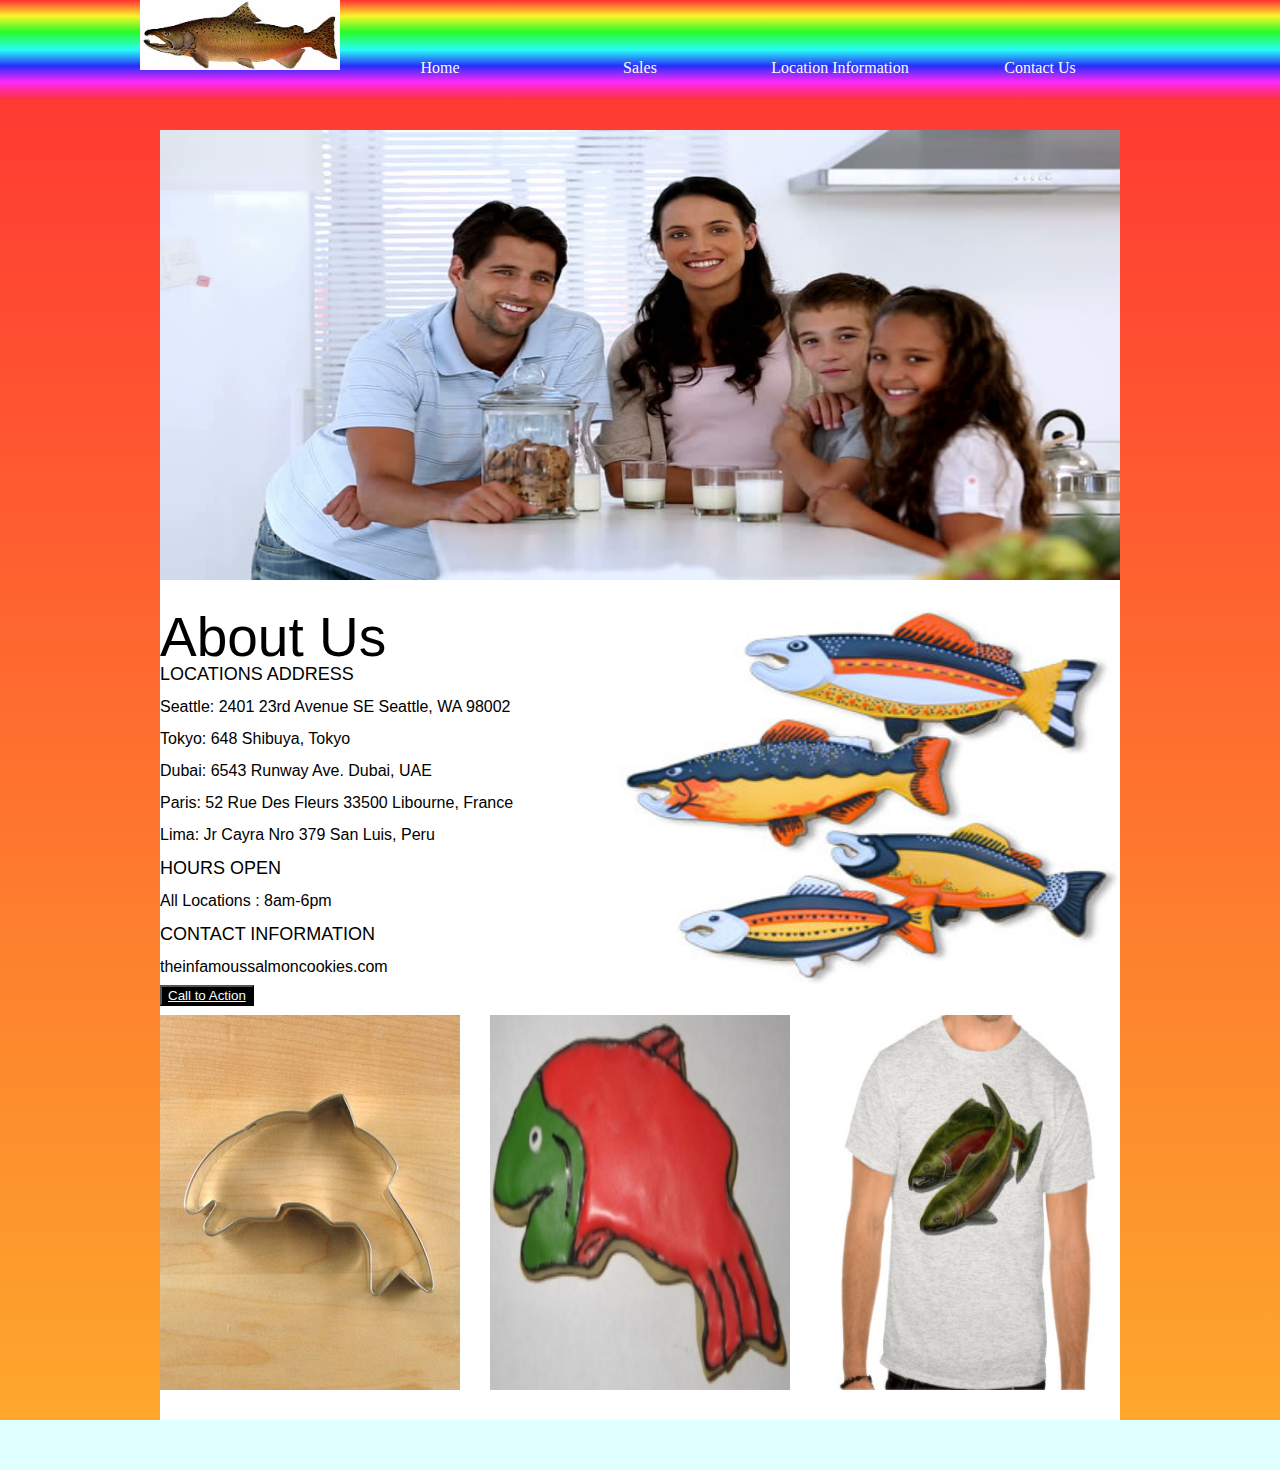
<file: index.html>
<!DOCTYPE html>

<html>
  <head>
    <meta charset="utf-8">
    <meta http-equiv="X-UA-Compatible" content="IE=edge">
    <title></title>
    <meta name="description" content="">
    <meta name="viewport" content="width=device-width, initial-scale=1">
    <link rel="stylesheet" href="./css/style.css">
    <link rel="stylesheet" href="./css/reset.css">
  </head>
  <body>
    <header>
      <nav>
        <a href="index.html">
          <img src="./img/chinook.png" id="chinook">
        </a>
        <div>
        <ul>
          <li class="navbutton"><a href="#">Home</a></li>
          <li class="navbutton"><a href="sales.html">Sales</a></li>
          <li class="navbutton"><a href="#">Location Information</a></li>
          <li class="navbutton"><a href="#">Contact Us</a></li>
        </ul>
      </div>
      </nav>
    </header>
    <main>
      <img src="./img/family.png" id="family">
      <div id="maindiv">
      <article>
        <h3 id="aboutus">About Us</h3>
        <section>
          <p><h3 class="title">LOCATIONS ADDRESS</h3><br>
  
            <p>Seattle: 2401 23rd Avenue SE Seattle, WA 98002</p><br>
            <p>Tokyo: 648 Shibuya, Tokyo </p><br>
            <p>Dubai: 6543 Runway Ave. Dubai, UAE</p><br>
            <p>Paris: 52 Rue Des Fleurs 33500 Libourne, France</p><br>
            <p>Lima: Jr Cayra Nro 379 San Luis, Peru</p><br>
        
          <h3 class="title">HOURS OPEN</h3><br>
            <p> All Locations : 8am-6pm</p><br>
          
          <h3 class="title">CONTACT INFORMATION</h3><br>
            <p>theinfamoussalmoncookies.com</p></p><br>
          <p>Lorem ipsum dolor sit amet consectetur adipisicing elit. Aliquam error consequatur quod maiores ut commodi omnis reiciendis quia cum incidunt? Dolorum quis explicabo eligendi odio laudantium mollitia cupiditate corrupti consectetur non soluta quisquam et quidem, nesciunt ab! Repellat inventore quas recusandae accusantium error eaque totam natus distinctio ab qui non voluptate doloremque perspiciatis iure eligendi cum, tenetur esse corporis neque unde porro dolorem, quos ratione! Dignissimos veniam eaque quia similique voluptatum dolores iste natus inventore, ratione aperiam. Recusandae quo, delectus aspernatur a ducimus voluptatum culpa nostrum facilis sequi est nulla!</p>
          <p>Lorem ipsum dolor sit amet consectetur adipisicing elit. Aliquam error consequatur quod maiores ut commodi omnis reiciendis quia cum incidunt? Dolorum quis explicabo eligendi odio laudantium mollitia cupiditate corrupti consectetur non soluta quisquam et quidem, nesciunt ab! Repellat inventore quas recusandae accusantium error eaque totam natus distinctio ab qui non voluptate doloremque perspiciatis iure eligendi cum, tenetur esse corporis neque unde porro dolorem, quos ratione! Dignissimos veniam eaque quia similique voluptatum dolores iste natus inventore, ratione aperiam. Recusandae quo, delectus aspernatur a ducimus voluptatum culpa nostrum facilis sequi est nulla!</p>
        </section>
        <button id="calltoaction"><a href="#">Call to Action</a></button>
      </article>
      </div>
      <img src="./img/fish.png" id="fish"> 
      <img alt="cookie-cutter"
      src="./img/cutter.png" id="cutter">
      <img src="./img/frosted-cookie.jpg " id="frosted-cookie">
      <img src="./img/shirt.png" id="shirt">
    </main>
    <footer></footer>

  </body>
</html>
</file>
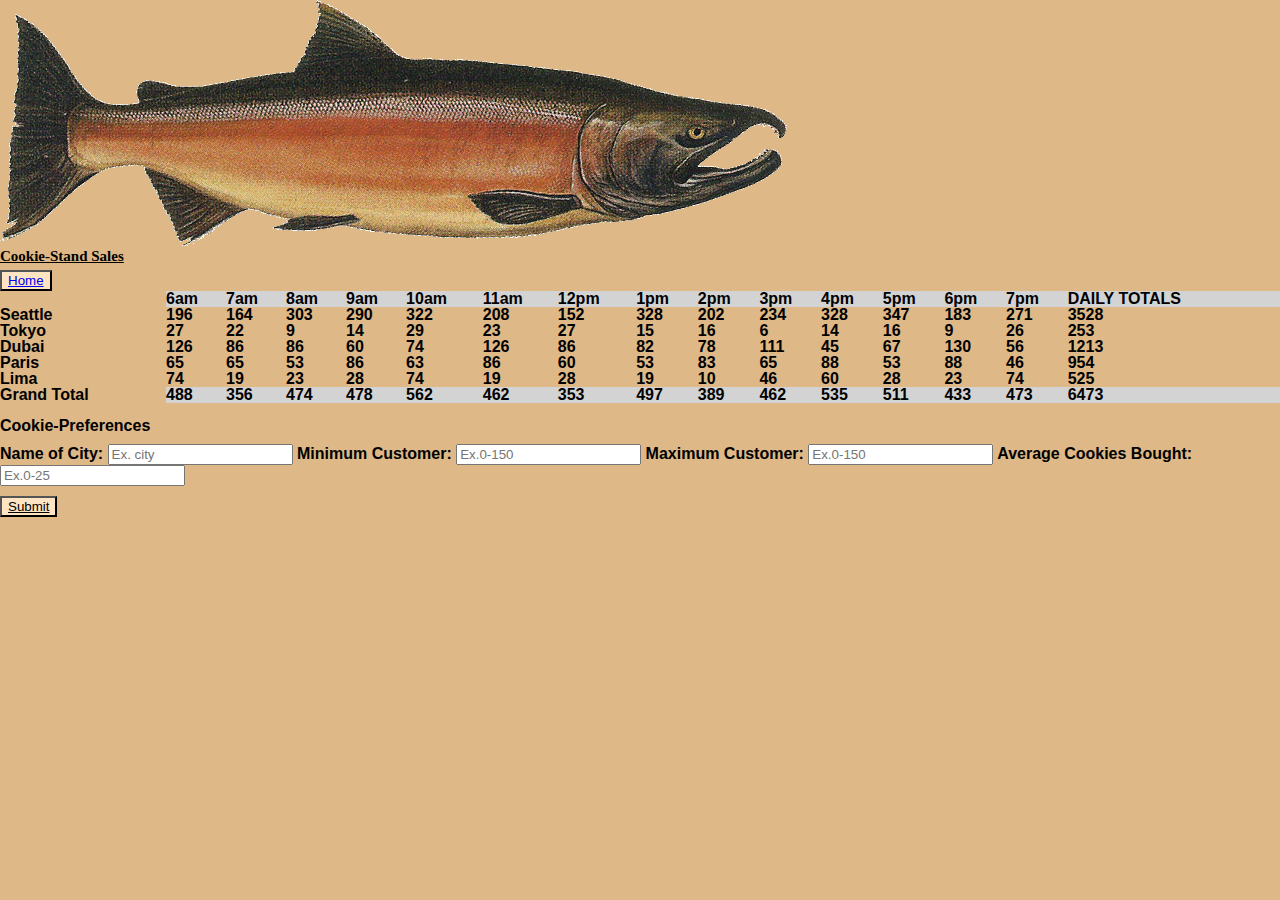
<file: sales.html>
<!DOCTYPE html>
<html lang="en">
<head>
<meta charset="UTF-8">
  <meta http-equiv="X-UA-Compatible" content="IE=edge">
  <meta name="viewport" content="width=device-width, initial-scale=1.0">
  <link rel="stylesheet" href="./css/style2.css">
  <link rel="stylesheet" href="./css/reset.css">
  <a href="index.html"></a>
  <title>SalmonCookies</title>
</head>
<body>

  <header>
    <img src="./img/salmon.png" alt="salmonpic">
    <header>
      <main>
      <h1 id="header1">Cookie-Stand Sales</h1>
      <button id="homebutton"><a href="index.html">Home</a></button>
      <table id="Locations">
        <thead></thead>
        <tbody></tbody>
        <tfoot>
        </tfoot>
      </table>
    
      <section id="cookie-options"></section>
  
      <form id="my-form">
        <fieldset>
          <legend id="legend">Cookie-Preferences</legend>
          <label id="cityname" for="userName">Name of City:</label>
           
          </select>
          <input type="userName" name="userName" placeholder="Ex. city">
  
          <label for="minCust">Minimum Customer: </label>
          <input type="minCust" name="minCust" id="minCust" 
          placeholder=Ex.0-150> 
  
          
          <label for="maxCust">Maximum Customer: </label>
          <input name="maxCust" type="maxCust" id="maxCust" placeholder=Ex.0-150>
  
          <label for="avgCookieBought">Average Cookies Bought: </label>
          <input name="avgCookieBought" type="avgCookieBought" id="avgCookieBought" placeholder=Ex.0-25>
  
         </fieldset>
         <button id="submit" type="submit">Submit</button>
      </form>
  


  </main>
  <footer>
    
  </footer>
  <script src="app.js"></script>

</body>

</html>
</file>
<file: css/style.css>
* {
  box-sizing: border-box;
}

main {
  font-family: Arial, Helvetica, sans-serif;
}

header {
  /* W3C */
	background: linear-gradient(top, #ff3232 0%,#fcf528 16%,#28fc28 32%,#28fcf8 50%,#272ef9 66%,#ff28fb 82%,#ff3232 100%);

	/* Firefox */
	background: -moz-linear-gradient(top, #ff3232 0%, #fcf528 16%, #28fc28 32%, #28fcf8 50%, #272ef9 66%, #ff28fb 82%, #ff3232 100%);

	/* Chrome,Safari4+ */
	background: -webkit-gradient(linear, left top, left bottom, color-stop(0%,#ff3232), color-stop(16%,#fcf528), color-stop(32%,#28fc28), color-stop(50%,#28fcf8), color-stop(66%,#272ef9), color-stop(82%,#ff28fb), color-stop(100%,#ff3232));

	/* Chrome10+,Safari5.1+ */
	background: -webkit-linear-gradient(top, #ff3232 0%,#fcf528 16%,#28fc28 32%,#28fcf8 50%,#272ef9 66%,#ff28fb 82%,#ff3232 100%);
  
  text-decoration-color: antiquewhite;
  
}
h3 {
  font-family: 'Fira Sans', sans-serif;
}

p {
  font-family: Georgia, 'Times New Roman', Times, serif;
}

main {
  background-color: white;
  width: 960px;
  margin: 30px auto 0;
  display: flex;
  justify-content: space-between;
  flex-wrap: wrap;
  align-items: flex-start;
}
footer {
  background-color: lightcyan;
  height: 50px;
}

main img {
  margin-bottom: 30px;
}

article {
  width: 450px;
}

article section {
  height: 320px;
  overflow: auto;
}

ul { 
display: flex;
justify-content: center;
color: #000;
padding: 0px;
margin: 0px;
height: 100px;
overflow: hidden; 
list-style-type: none;
}

nav {
  display: flex;
  width: 960px;
  margin:auto;
  justify-content: center;
}

footer {
  border-top: 20px;
}

a {
  color: azure;
  padding: 100px;
}

header nav {
  display: flex;
  flex-direction: row;
  justify-content: center;
  width: 960px;
  margin: auto;
  padding-bottom: none;
}

li{
  float: left;
  width: 200px;

}

li a {
  display:block;
  text-decoration: none;
  text-align: center;
  padding-top: 30%;
}

a img {
  float: center;
}


img {
  width: 200px;
  height: 70px;
  
}

#family {
  width: 960px;
  height: 450px;
}

#fish {
  width: 500px;
  height: 375px ;
}

#cutter {
  width: 300px ;
  height: 375px;;
}

#frosted-cookie {
  width: 300px;
  height: 375px;
}

#shirt {
  width: 300px;
  height: 375px;
}

body {

	/* W3C */
	background: linear-gradient(top, #ff3232 0%,#fcf528 16%,#28fc28 32%,#28fcf8 50%,#272ef9 66%,#ff28fb 82%,#ff3232 100%);

	/* Firefox */
	background: -moz-linear-gradient(top, #ff3232 0%, #fcf528 16%, #28fc28 32%, #28fcf8 50%, #272ef9 66%, #ff28fb 82%, #ff3232 100%);

	/* Chrome,Safari4+ */
	background: -webkit-gradient(linear, left top, left bottom, color-stop(0%,#ff3232), color-stop(16%,#fcf528), color-stop(32%,#28fc28), color-stop(50%,#28fcf8), color-stop(66%,#272ef9), color-stop(82%,#ff28fb), color-stop(100%,#ff3232));

	/* Chrome10+,Safari5.1+ */
	background: -webkit-linear-gradient(top, #ff3232 0%,#fcf528 16%,#28fc28 32%,#28fcf8 50%,#272ef9 66%,#ff28fb 82%,#ff3232 100%);

	background-size: 1000%;
	-moz-background-size: 1000%;
	-webkit-background-size: 1000%;	

	/* W3C */
	animation-name: fun-time-awesome;
	animation-duration: 40s;
	animation-timing-function: linear;
	animation-iteration-count: infinite;
	animation-direction: alternate;
	animation-play-state: running;

	/* Firefox: */
	-moz-animation-name: fun-time-awesome;
	-moz-animation-duration: 40s;
	-moz-animation-timing-function: linear;
	-moz-animation-iteration-count: infinite;
	-moz-animation-direction: alternate;
	-moz-animation-play-state: running;

	/* Chrome, Safari */
	-webkit-animation-name: fun-time-awesome;
	-webkit-animation-duration: 40s;
	-webkit-animation-timing-function: linear;
	-webkit-animation-iteration-count: infinite;
	-webkit-animation-direction: alternate;
	-webkit-animation-play-state: running;
}

/* W3C */
@keyframes fun-time-awesome {
	0% {background-position: left top;}
	100% {background-position: left bottom;}
}

/* Firefox */
@-moz-keyframes fun-time-awesome {
	0% {background-position: left top;}
	100% {background-position: left bottom;}
}

/* Chrome, Safari */
@-webkit-keyframes fun-time-awesome {
	0% {background-position: left top;}
	100% {background-position: left bottom;}
}

/* #chinook {

  padding-top: 20px;
  padding-left: 20px;


} */

section {
  justify-content: center;
}

#aboutus {
  font-family: 'Lucida Sans', 'Lucida Sans Regular', 'Lucida Grande', 'Lucida Sans Unicode', Geneva, Verdana, sans-serif;
  font-size: 55px ;

}

.title {
  font-family: Verdana, Geneva, Tahoma, sans-serif;
  font-size: large;
}

#calltoaction{
  background-color: #000;
}
</file>
<file: css/style2.css>
table {
  border-collapse: collapse;
  width: 100%;
}

th, td {
  border: 2px solid black;
  padding: 8px;
  text-align: left;
}

th {
  background-color: lightgray;
}

body {
  background-color: burlywood;
}

#homebutton {
background-color: bisque;
}

#submit {
  background-color: bisque;
  text-decoration: underline;
}

#header1 {
  font-size: 15px;
  font-weight: bold;
  text-decoration: underline;
  margin-bottom: 6px;
}

tr td{
  font-family:Verdana, Geneva, Tahoma, sans-serif;

  font-weight: bold;
}

tr th{
  font-family: Verdana, Geneva, Tahoma, sans-serif;

  font-weight: bold;
}

#my-form {
  margin-top: 15px;

  font-family: Verdana, Geneva, Tahoma, sans-serif;

  font-weight: bold;
}

legend{
  margin-top: 13px;
  margin-bottom: 13px;
}

form button{
margin-top: 10px;
margin-left: 0px ;
}

form #legend{
  margin-bottom: 10px;
}
</file>
